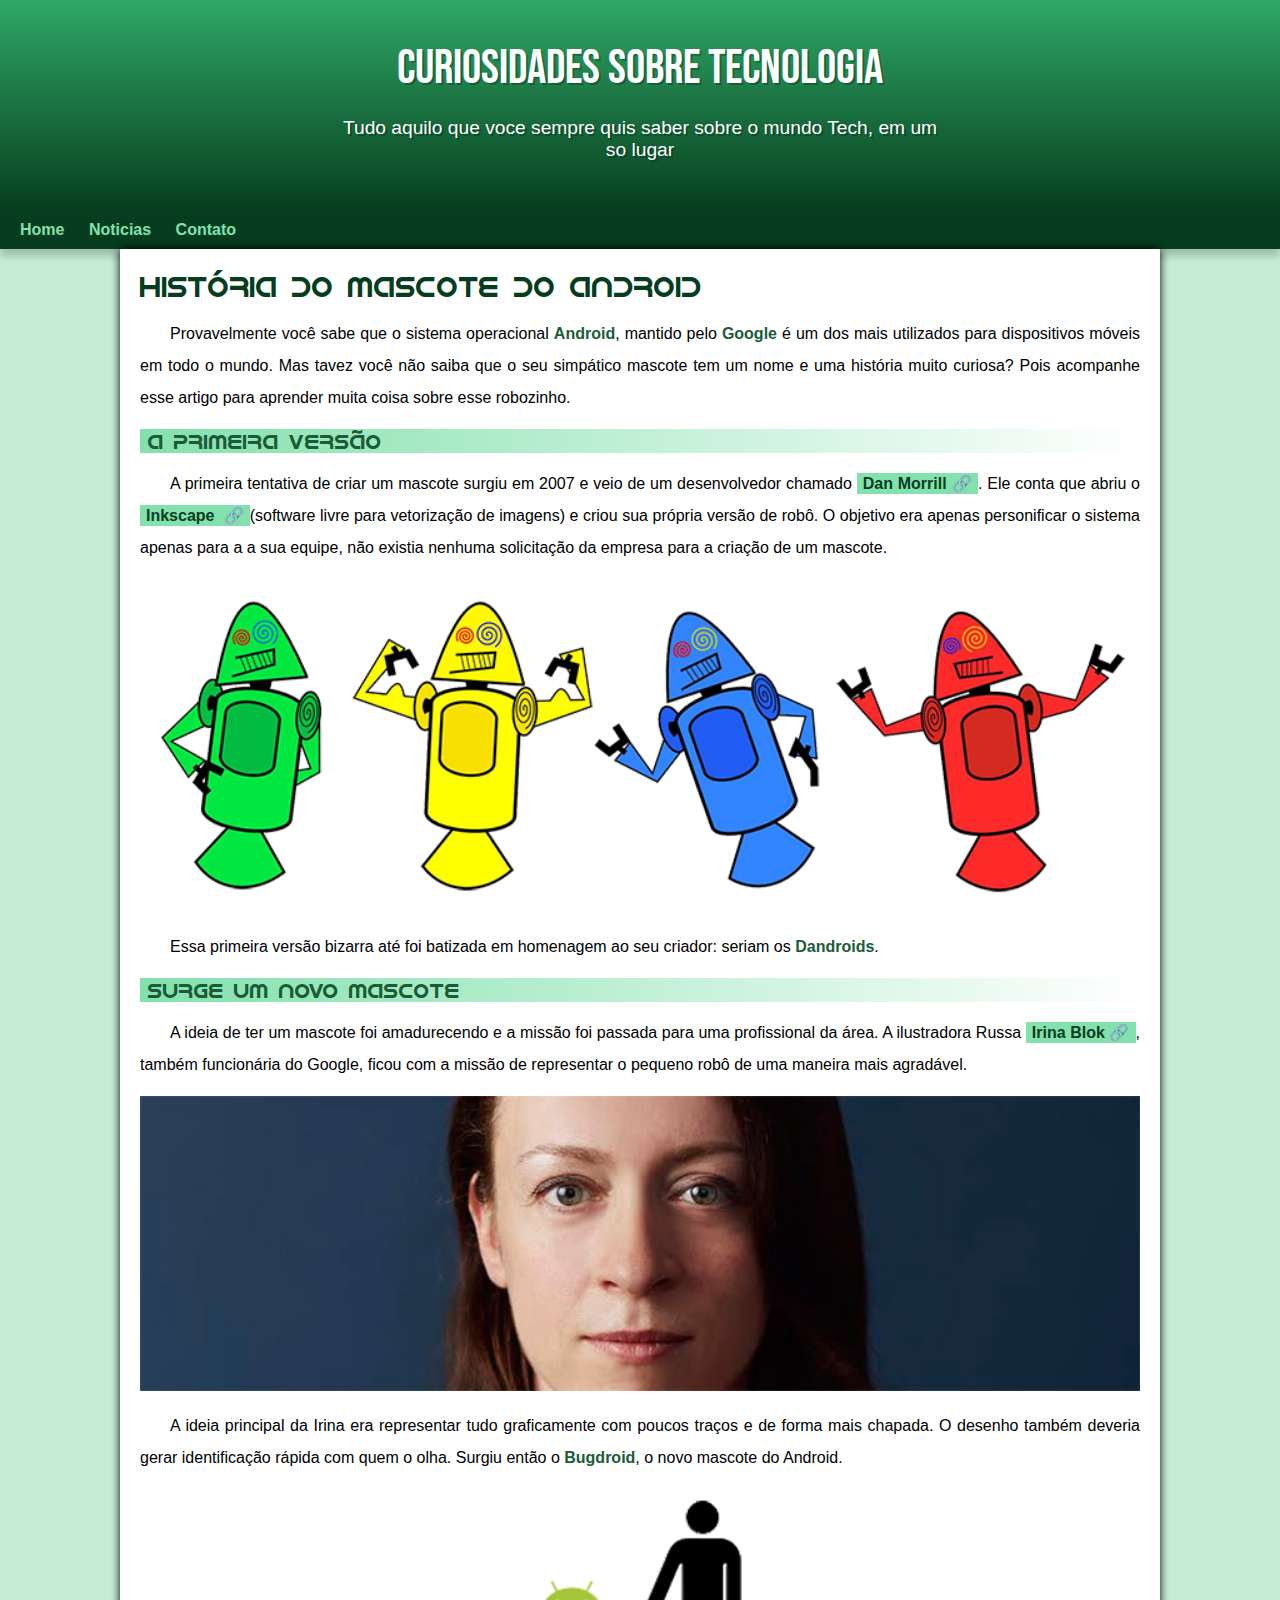
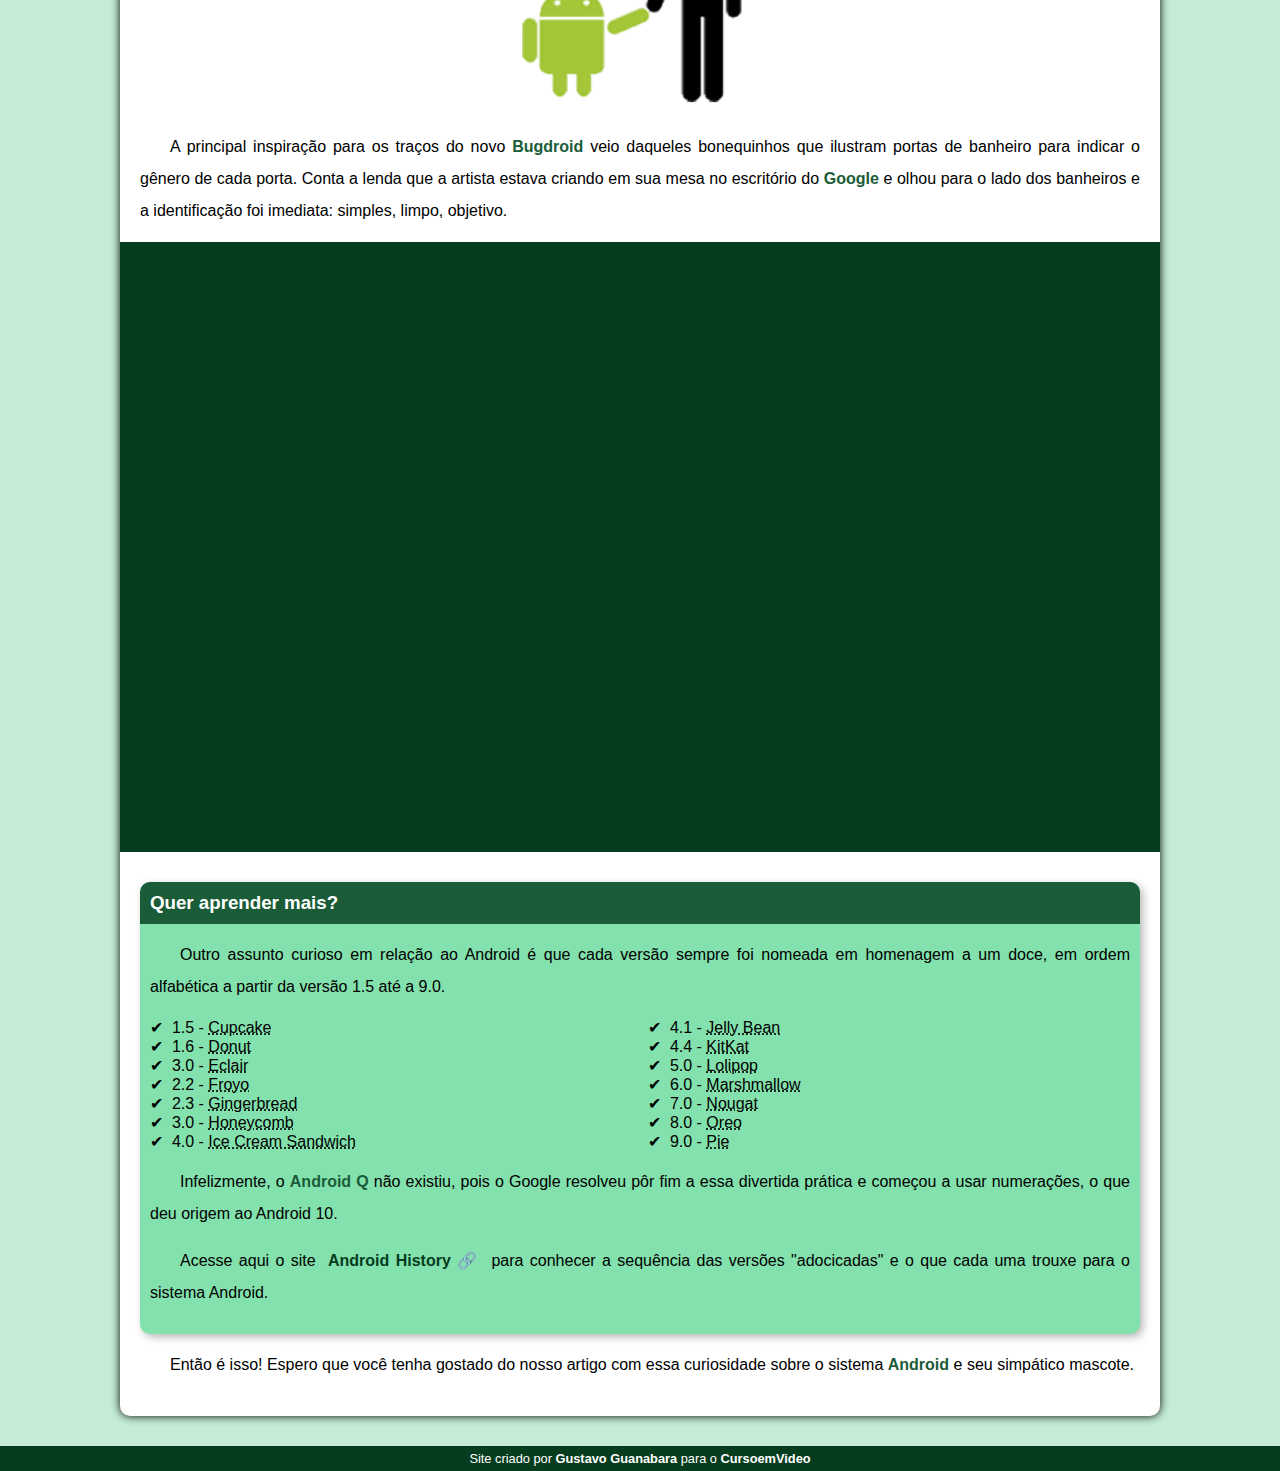
<file: index.html>
<!DOCTYPE html>
<html lang="pt-br">
<head>
    <meta charset="UTF-8">
    <meta http-equiv="X-UA-Compatible" content="IE=edge">
    <meta name="viewport" content="width=device-width, initial-scale=1.0">
    <title>Como surgiu o mascote Android</title>
    <link rel="shortcut icon" href="imagens/favicon.ico" type="image/x-icon">
    <link rel="stylesheet" href="estilo/style.css">
</head>
<body>
    <header>
        <h1>Curiosidades sobre Tecnologia</h1>
        <p>Tudo aquilo que voce sempre quis saber sobre o mundo Tech, em um so lugar</p>
    </header>
    <nav>
        <a href="#">Home</a>
        <a href="#">Noticias</a>
        <a href="#">Contato</a>
    </nav>
    <main>
        <article>
            <h1>História do Mascote do Android</h1>

            <p>Provavelmente você sabe que o sistema operacional <strong>Android</strong>, mantido pelo <strong>Google</strong> é um dos mais utilizados para dispositivos móveis em todo o mundo. Mas tavez você não saiba que o seu simpático mascote tem um nome e uma história muito curiosa? Pois acompanhe esse artigo para aprender muita coisa sobre esse robozinho.</p>

            <h2>A primeira versão</h2>

            <p>A primeira tentativa de criar um mascote surgiu em 2007 e veio de um desenvolvedor chamado <a href="https://androidcommunity.com/dan-morrill-shows-us-the-android-mascot-that-almost-was-20130103/" target="_blank" class="externo">Dan Morrill</a>. Ele conta que abriu o <a href="https://inkscape.org/pt-br/" target="_blank" class="externo">Inkscape </a>(software livre para vetorização de imagens) e criou sua própria versão de robô. O objetivo era apenas personificar o sistema apenas para a a sua equipe, não existia nenhuma solicitação da empresa para a criação de um mascote.</p>

            <picture>
                <source media="(max-width:600px )" srcset="imagens/dan-droids-pq.png">
                <img src="imagens/dan-droids.png" alt="Primeiro mascote do Android">
            </picture>

            <p>Essa primeira versão bizarra até foi batizada em homenagem ao seu criador: seriam os <strong>Dandroids</strong>.</p>

            <h2>Surge um novo mascote</h2>

            <p>A ideia de ter um mascote foi amadurecendo e a missão foi passada para uma profissional da área. A ilustradora Russa <a href="https://www.irinablok.com/" target="_blank" class="externo">Irina Blok</a>, também funcionária do Google, ficou com a missão de representar o pequeno robô de uma maneira mais agradável.</p>

            <picture>
                <source media="(max-width:600px )" srcset="imagens/irina-blok-pq.jpg">
                <img src="imagens/irina-blok.jpg" alt="Irina Blok, criadora do Bugdroid">
            </picture>

            <p>A ideia principal da Irina era representar tudo graficamente com poucos traços e de forma mais chapada. O desenho também deveria gerar identificação rápida com quem o olha. Surgiu então o <strong>Bugdroid</strong>, o novo mascote do Android.</p>

            <img class="pequena" src="imagens/bugdroid.png" alt="Bugdroid">

            <p>A principal inspiração para os traços do novo <strong>Bugdroid</strong> veio daqueles bonequinhos que ilustram portas de banheiro para indicar o gênero de cada porta. Conta a lenda que a artista estava criando em sua mesa no escritório do <strong>Google</strong> e olhou para o lado dos banheiros e a identificação foi imediata: simples, limpo, objetivo.</p>

            <div class="video"><iframe width="560" height="315" src="https://www.youtube.com/embed/l2UDgpLz20M" title="YouTube video player" frameborder="0" allow="accelerometer; autoplay; clipboard-write; encrypted-media; gyroscope; picture-in-picture" allowfullscreen></iframe></div>
            
             <aside>
                <h3>Quer aprender mais? </h3>
                 
                <p>Outro assunto curioso em relação ao Android é que cada versão sempre foi nomeada em homenagem a um doce, em ordem alfabética a partir da versão 1.5 até a 9.0.</p>
    
                <ul>
                    <li>1.5 - <abbr title="Bolo de copo">Cupcake</abbr></li>
                    <li>1.6 - <abbr title="Rosquinha">Donut</abbr></li>
                    <li>3.0 - <abbr title="Bomba">Eclair</abbr></li>
                    <li>2.2 - <abbr title="Iogurte Congelado">Froyo</abbr></li>
                    <li>2.3 - <abbr title="Biscoito de Gengibre">Gingerbread</abbr></li>
                    <li>3.0 - <abbr title="Favo de Mel">Honeycomb</abbr></li>
                    <li>4.0 - <abbr title="Sanduiche de Sorvete">Ice Cream Sandwich</abbr></li>
                    <li>4.1 - <abbr title="Jujuba">Jelly Bean</abbr></li>
                    <li>4.4 - <abbr title="KitKat">KitKat</abbr></li>
                    <li>5.0 - <abbr title="Pirulito">Lolipop</abbr></li>
                    <li>6.0 - <abbr title="Marshmallow">Marshmallow</abbr></li>
                    <li>7.0 - <abbr title="Torrone">Nougat</abbr></li>
                    <li>8.0 - <abbr title="Oreo">Oreo</abbr></li>
                    <li>9.0 - <abbr title="Torta">Pie</abbr></li>
                </ul>
    
                <p>Infelizmente, o <strong>Android Q</strong> não existiu, pois o Google resolveu pôr fim a essa divertida prática e começou a usar numerações, o que deu origem ao Android 10.</p>
                <p>Acesse aqui o site <a href="https://www.android.com/intl/pt-BR_br/history/" target="_blank" class="externo">Android History</a> para conhecer a sequência das versões "adocicadas" e o que cada uma trouxe para o sistema Android.</p>
             </aside>

            <p>Então é isso! Espero que você tenha gostado do nosso artigo com essa curiosidade sobre o sistema <strong>Android</strong> e seu simpático mascote.</p>
        </article>
    </main>
    <footer>
        <p>Site criado por <a href="http://gustavoguanabara.github.io" target="_blank">Gustavo Guanabara</a> para o <a href="https://www.youtube.com/cursoemvideo" target="_blank">CursoemVideo</a></p>
    </footer>
</body>
</html>
</file>
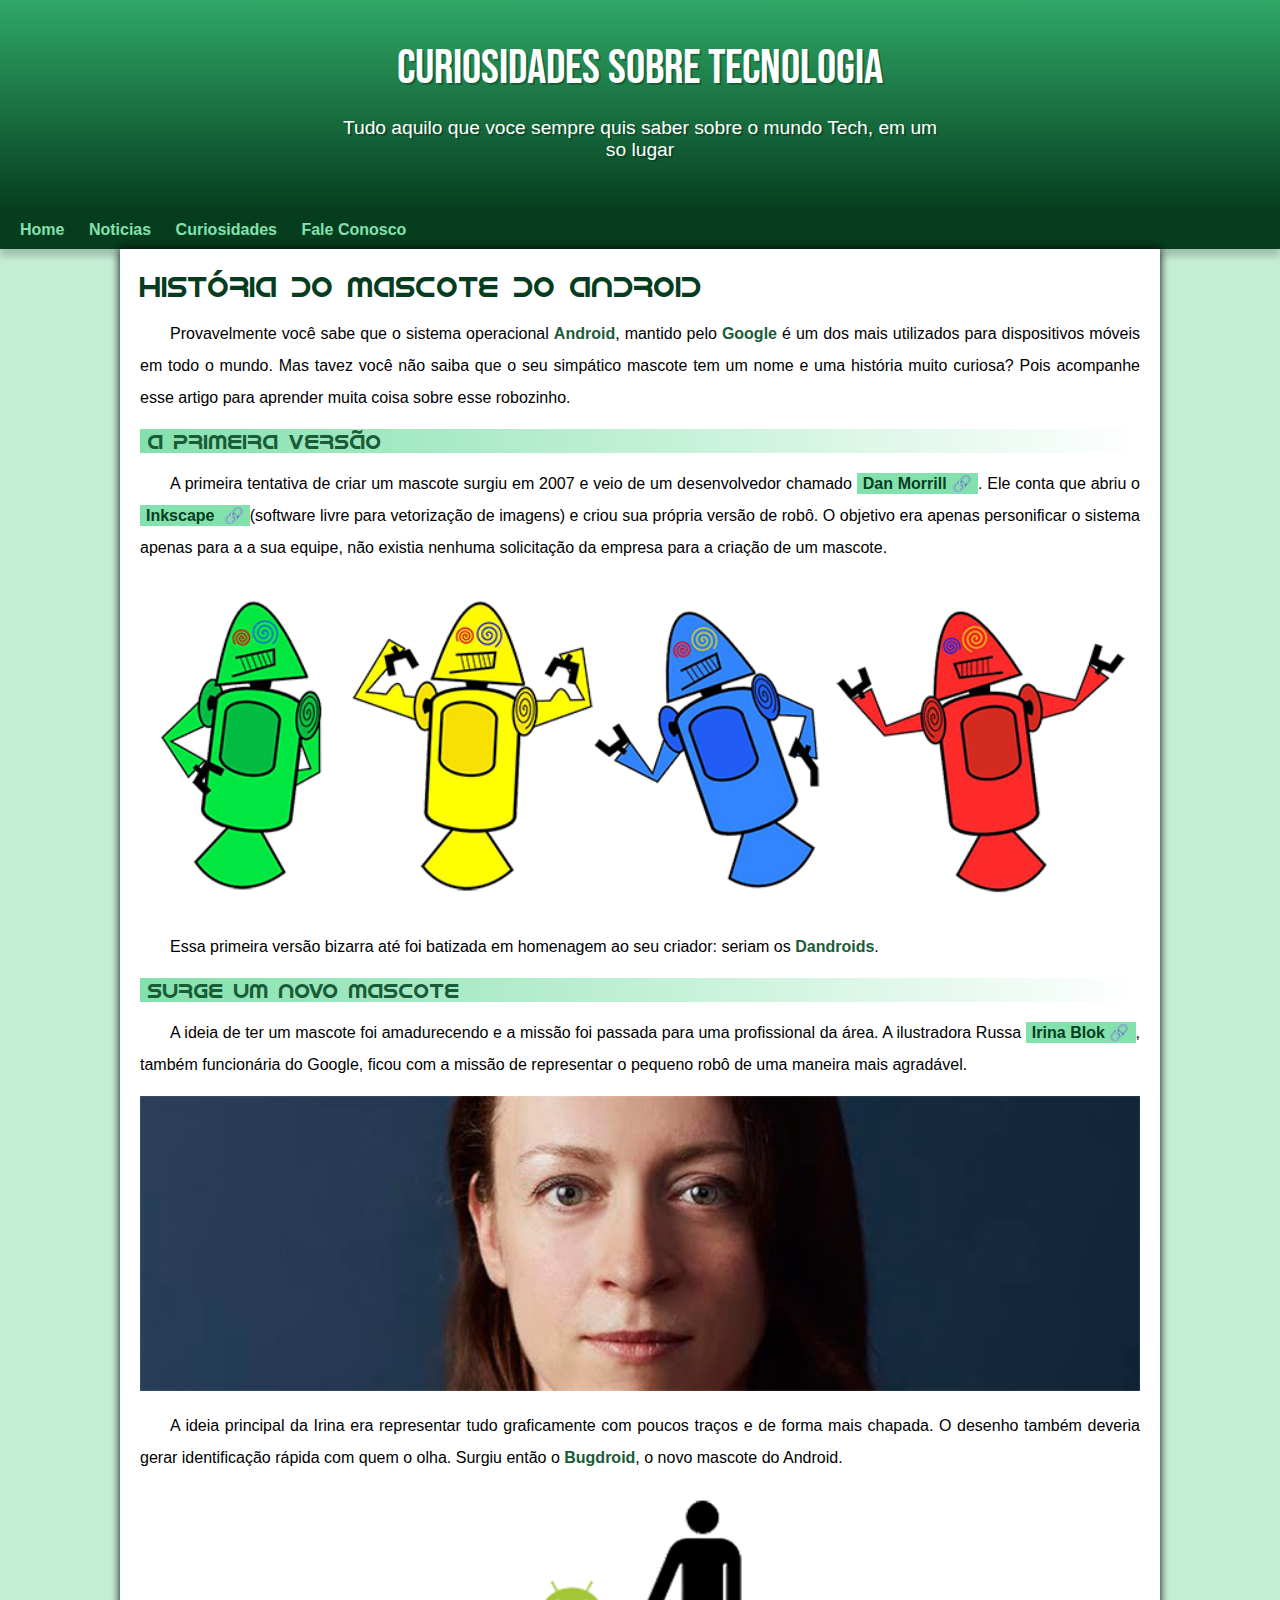
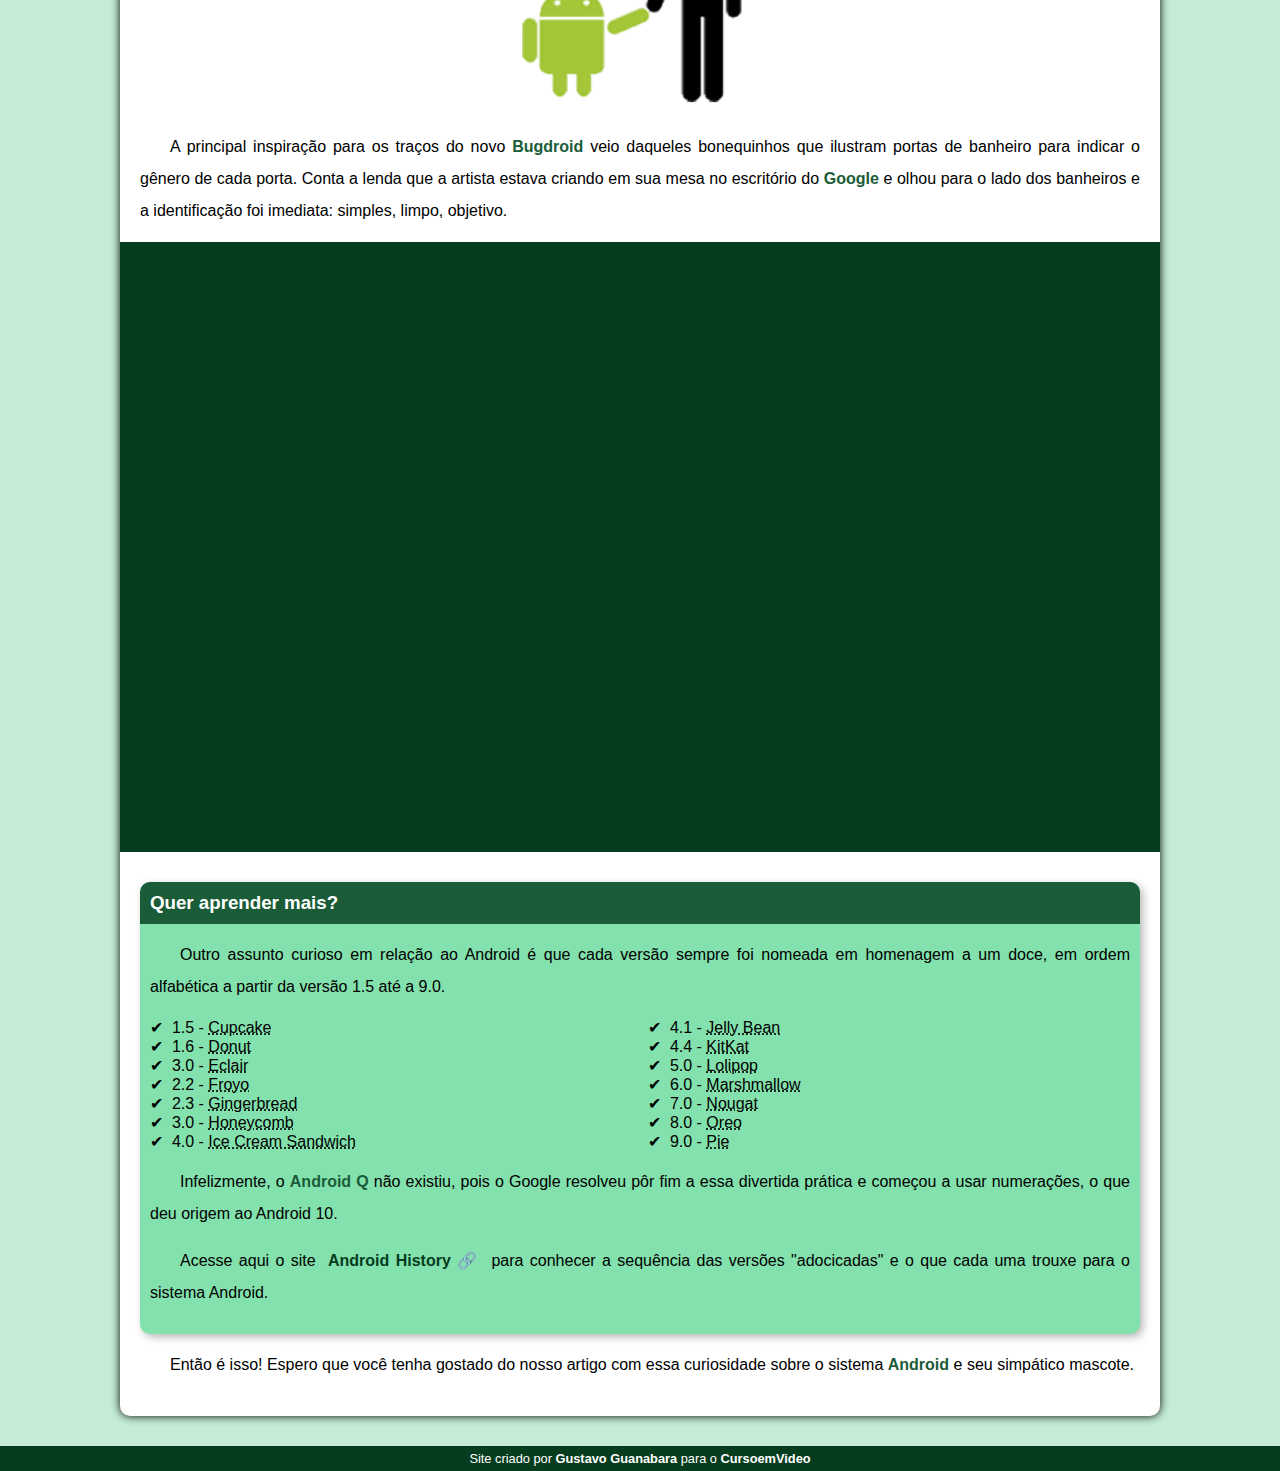
<file: android.html>
<!DOCTYPE html>
<html lang="pt-br">
<head>
    <meta charset="UTF-8">
    <meta http-equiv="X-UA-Compatible" content="IE=edge">
    <meta name="viewport" content="width=device-width, initial-scale=1.0">
    <title>Como surgiu o mascote Android</title>
    <link rel="shortcut icon" href="imagens/favicon.ico" type="image/x-icon">
    <link rel="stylesheet" href="estilo/style.css">
</head>
<body>
    <header>
        <h1>Curiosidades sobre Tecnologia</h1>
        <p>Tudo aquilo que voce sempre quis saber sobre o mundo Tech, em um so lugar</p>
    </header>
    <nav>
        <a href="#">Home</a>
        <a href="#">Noticias</a>
        <a href="#">Curiosidades</a>
        <a href="#">Fale Conosco</a>
    </nav>
    <main>
        <article>
            <h1>História do Mascote do Android</h1>

            <p>Provavelmente você sabe que o sistema operacional <strong>Android</strong>, mantido pelo <strong>Google</strong> é um dos mais utilizados para dispositivos móveis em todo o mundo. Mas tavez você não saiba que o seu simpático mascote tem um nome e uma história muito curiosa? Pois acompanhe esse artigo para aprender muita coisa sobre esse robozinho.</p>

            <h2>A primeira versão</h2>

            <p>A primeira tentativa de criar um mascote surgiu em 2007 e veio de um desenvolvedor chamado <a href="https://androidcommunity.com/dan-morrill-shows-us-the-android-mascot-that-almost-was-20130103/" target="_blank" class="externo">Dan Morrill</a>. Ele conta que abriu o <a href="https://inkscape.org/pt-br/" target="_blank" class="externo">Inkscape </a>(software livre para vetorização de imagens) e criou sua própria versão de robô. O objetivo era apenas personificar o sistema apenas para a a sua equipe, não existia nenhuma solicitação da empresa para a criação de um mascote.</p>

            <picture>
                <source media="(max-width:600px )" srcset="imagens/dan-droids-pq.png">
                <img src="imagens/dan-droids.png" alt="Primeiro mascote do Android">
            </picture>

            <p>Essa primeira versão bizarra até foi batizada em homenagem ao seu criador: seriam os <strong>Dandroids</strong>.</p>

            <h2>Surge um novo mascote</h2>

            <p>A ideia de ter um mascote foi amadurecendo e a missão foi passada para uma profissional da área. A ilustradora Russa <a href="https://www.irinablok.com/" target="_blank" class="externo">Irina Blok</a>, também funcionária do Google, ficou com a missão de representar o pequeno robô de uma maneira mais agradável.</p>

            <picture>
                <source media="(max-width:600px )" srcset="imagens/irina-blok-pq.jpg">
                <img src="imagens/irina-blok.jpg" alt="Irina Blok, criadora do Bugdroid">
            </picture>

            <p>A ideia principal da Irina era representar tudo graficamente com poucos traços e de forma mais chapada. O desenho também deveria gerar identificação rápida com quem o olha. Surgiu então o <strong>Bugdroid</strong>, o novo mascote do Android.</p>

            <img class="pequena" src="imagens/bugdroid.png" alt="Bugdroid">

            <p>A principal inspiração para os traços do novo <strong>Bugdroid</strong> veio daqueles bonequinhos que ilustram portas de banheiro para indicar o gênero de cada porta. Conta a lenda que a artista estava criando em sua mesa no escritório do <strong>Google</strong> e olhou para o lado dos banheiros e a identificação foi imediata: simples, limpo, objetivo.</p>

            <div class="video"><iframe width="560" height="315" src="https://www.youtube.com/embed/l2UDgpLz20M" title="YouTube video player" frameborder="0" allow="accelerometer; autoplay; clipboard-write; encrypted-media; gyroscope; picture-in-picture" allowfullscreen></iframe></div>
            
             <aside>
                <h3>Quer aprender mais? </h3>
                 
                <p>Outro assunto curioso em relação ao Android é que cada versão sempre foi nomeada em homenagem a um doce, em ordem alfabética a partir da versão 1.5 até a 9.0.</p>
    
                <ul>
                    <li>1.5 - <abbr title="Bolo de copo">Cupcake</abbr></li>
                    <li>1.6 - <abbr title="Rosquinha">Donut</abbr></li>
                    <li>3.0 - <abbr title="Bomba">Eclair</abbr></li>
                    <li>2.2 - <abbr title="Iogurte Congelado">Froyo</abbr></li>
                    <li>2.3 - <abbr title="Biscoito de Gengibre">Gingerbread</abbr></li>
                    <li>3.0 - <abbr title="Favo de Mel">Honeycomb</abbr></li>
                    <li>4.0 - <abbr title="Sanduiche de Sorvete">Ice Cream Sandwich</abbr></li>
                    <li>4.1 - <abbr title="Jujuba">Jelly Bean</abbr></li>
                    <li>4.4 - <abbr title="KitKat">KitKat</abbr></li>
                    <li>5.0 - <abbr title="Pirulito">Lolipop</abbr></li>
                    <li>6.0 - <abbr title="Marshmallow">Marshmallow</abbr></li>
                    <li>7.0 - <abbr title="Torrone">Nougat</abbr></li>
                    <li>8.0 - <abbr title="Oreo">Oreo</abbr></li>
                    <li>9.0 - <abbr title="Torta">Pie</abbr></li>
                </ul>
    
                <p>Infelizmente, o <strong>Android Q</strong> não existiu, pois o Google resolveu pôr fim a essa divertida prática e começou a usar numerações, o que deu origem ao Android 10.</p>
                <p>Acesse aqui o site <a href="https://www.android.com/intl/pt-BR_br/history/" target="_blank" class="externo">Android History</a> para conhecer a sequência das versões "adocicadas" e o que cada uma trouxe para o sistema Android.</p>
             </aside>

            <p>Então é isso! Espero que você tenha gostado do nosso artigo com essa curiosidade sobre o sistema <strong>Android</strong> e seu simpático mascote.</p>
        </article>
    </main>
    <footer>
        <p>Site criado por <a href="http://gustavoguanabara.github.io" target="_blank">Gustavo Guanabara</a> para o <a href="https://www.youtube.com/cursoemvideo" target="_blank">CursoemVideo</a></p>
    </footer>
</body>
</html>
</file>
<file: estilo/style.css>
@charset "UTF-8";

@import url('https://fonts.googleapis.com/css2?family=Bebas+Neue&display=swap');

@font-face {
    font-family: 'Android';
    src: url('../fontes/idroid.otf') format('opentype');
    font-weight: normal;
}
/*
Paleta de cores do site
#c5edd6
#83e1ad
#3ddc84
#2fa866
#1a5c37
#063d1e
*/

:root{
    --cor0:#c5edd6;
    --cor1:#83e1ad;
    --cor2:#3ddc84;
    --cor3:#2fa866;
    --cor4:#1a5c37;
    --cor5:#063d1e;

    --fonte-padrao: Arial,Verdana,Helvetica,sans-serif;
    --fonte-destaque:'Bebas Neue', cursive;
    --font-android:'Android', cursive;

}
*{
    margin: 0px;
    padding: 0px;
}
body{
    background-color:var(--cor0);
    font-family: var(--fonte-padrao);
}
a.externo::after{
    content:'\00A0\1F517';/*coloca um espaço e um emoji depois de cada link da class externo*/
}
header{
    background-image: linear-gradient(to bottom, var(--cor3),var(--cor5));
    min-height: 150px;
    text-align: center;
    padding-top: 40px;
}
header > h1{
    color: white;
    font-family: var(--fonte-destaque);
    font-size: 3em;
    font-weight: normal;
    margin-bottom: 20px;
    text-shadow: 2px 2px 0px rgba(0, 0, 0, 0.267);
}
header > p{
    font-family: var(--fonte-padrao);
    font-size: 1.2em;
    color: white;
    max-width: 600px;
    padding-right: 10px;
    padding-left: 10px;
    margin: auto;
    padding-bottom: 50px;
    text-shadow: 2px 2px 0px rgba(0, 0, 0, 0.267);
}
nav{
    background-color: var(--cor5);
    padding: 10px;
    box-shadow: 0px 7px 7px rgba(0, 0, 0, 0.192);

}
nav > a{
    color: var(--cor1);
    padding: 10px;
    border-radius: 5px;
    text-decoration: none;
    font-weight: bold;
    transition-duration: 0.5s;
}
nav > a:hover{
    background-color: var(--cor3);
    color: var(--cor5);
}
main{
    min-width: 300px;
    max-width: 1000px;
    margin: auto;
    margin-bottom: 30px;
    padding: 20px;
    background-color: white;
    box-shadow: 0px 0px 10px black;
    border-bottom-left-radius: 10px;
    border-bottom-right-radius: 10px;
}
main >  article > h1{
    color:var(--cor5);
    font-family: var(--font-android);
    font-weight: normal;
    font-size: 1.8em;
}
main  h2{
    font-family: var(--font-android);
    color: var(--cor4);
    font-size: 1.3em;
    font-weight: normal;
    background-image: linear-gradient(to right,var(--cor1),transparent);
    text-indent: 8px;
}
main img{
    width: 100%;
}
main img.pequena{
    max-width: 350px;
    display: block;
    margin: auto;
}
main p{ /* p pode estar dentro de main em qualquer nivel*/ 
    margin: 15px 0px;/* top right bottom left -> qudo preenche as duas primeiras a terceira e a quarta sao automaticas*/
    text-align: justify;
    text-indent: 30px;/*distancia do paragrafo*/
    line-height: 2em;/*altura de separaçao entre as linhas*/
    font-size: 1em;
}
main strong{
    color: var(--cor4);
    font-weight: bold;
}
main a{
    text-decoration: none;
    font-weight: bold;
    color: var(--cor5);
    background-color: var(--cor1);
    padding: 2px 6px;
}
main a:hover{
    text-decoration: underline;
    color: var(--cor4);
}
div.video{
    background-color: var(--cor5);
    margin: 0px -20px 30px -20px;
    padding: 20px;
    padding-bottom: 59%;
    position:relative
}
div.video > iframe{
    position: absolute;
    top: 5%;
    left: 5%;
    width: 90%;
    height: 90%;
}
aside{
    background-color: var(--cor1);
    padding: 10px;
    border-radius: 10px;
    box-shadow: 3px 3px 8px rgba(0, 0, 0, 0.288);
}
aside > ul{
    list-style-type: '\2714\00A0\00A0';/*coloca o emoji check para marcar itens da ul. \00A0 inseri espaço */
    list-style-position: inside;/*coloca os marcadores de itens da lista dentro da caixa aside*/
    columns:2;
}
aside > h3{
    background-color: var(--cor4);
    color: white;
    padding: 10px;
    margin:-10px -10px 0px -10px;
    border-radius: 10px 10px 0px 0px;
}
footer{
    background-color: var(--cor5);
    color: white;
    text-align: center;
    font-size: 0.8em;
    padding: 5px;
}
footer a {
    color: white;
    font-weight: bolder;
    text-decoration: none;
}
footer a:hover{
    text-decoration: underline;
    color:var(--cor1);
}
</file>
